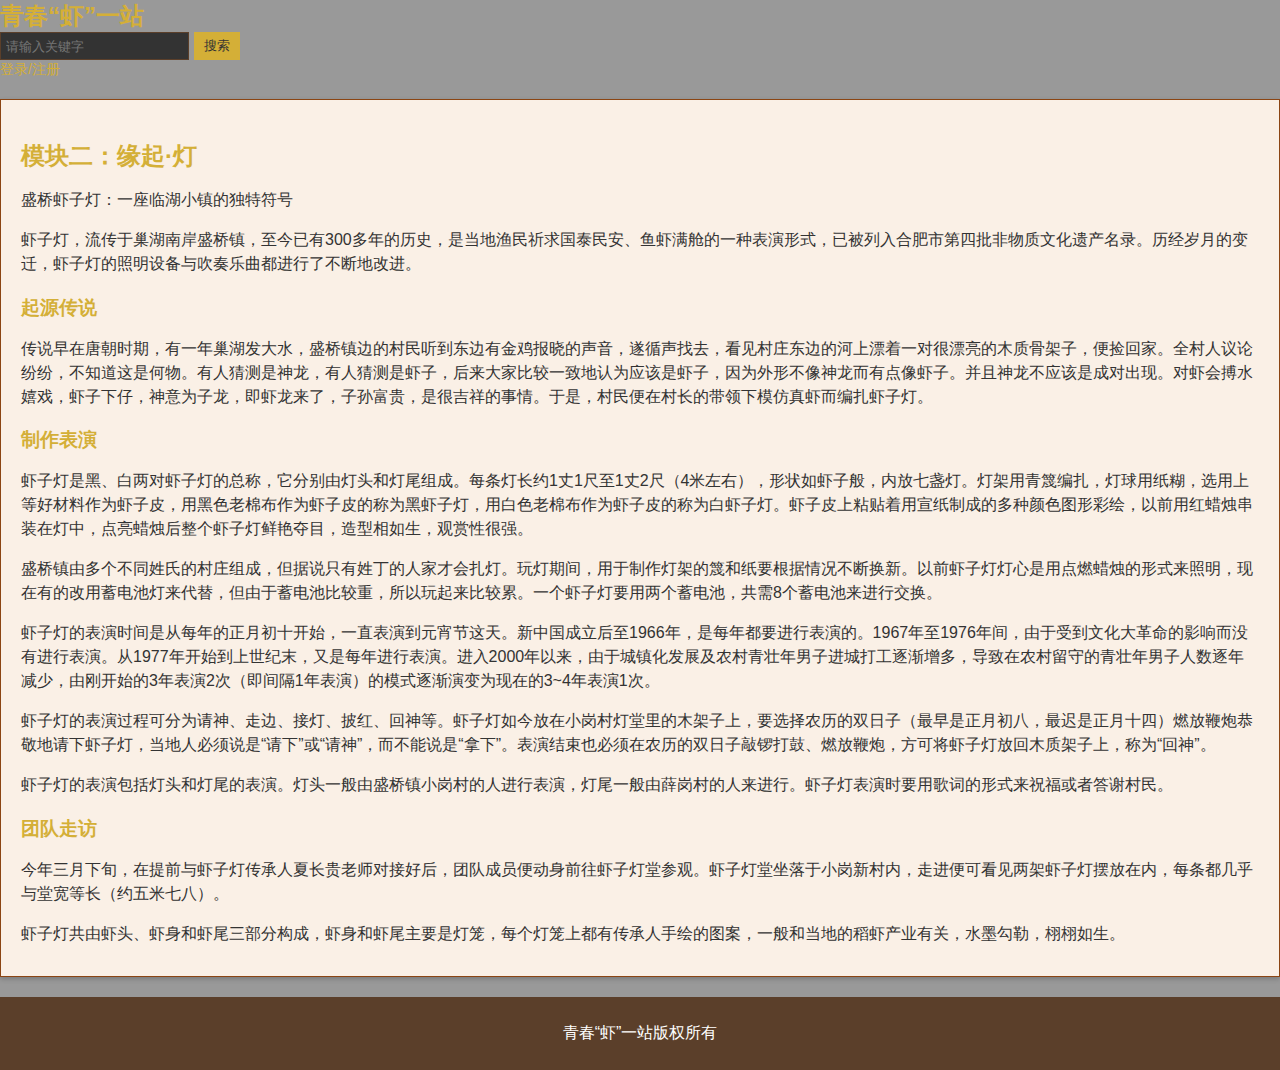
<file: origin.html>
<!DOCTYPE html>
<html lang="en">
<head>
    <meta charset="UTF-8">
    <meta name="viewport" content="width=device-width, initial-scale=1.0">
    <title>缘起·灯</title>
    <link rel="stylesheet" href="style.css">
</head>
<body>
    <!-- 导航栏 -->
    <nav>
        <div class="logo">
            <h1>青春“虾”一站</h1>
        </div>
        <div class="search">
            <input type="text" placeholder="请输入关键字">
            <button>搜索</button>
        </div>
        <div class="login">
            <a href="#">登录/注册</a>
        </div>
    </nav>

    <!-- 模块二：缘起·灯 -->
    <section id="origin">
        <h2>模块二：缘起·灯</h2>
        <p>盛桥虾子灯：一座临湖小镇的独特符号</p>
        <p>虾子灯，流传于巢湖南岸盛桥镇，至今已有300多年的历史，是当地渔民祈求国泰民安、鱼虾满舱的一种表演形式，已被列入合肥市第四批非物质文化遗产名录。历经岁月的变迁，虾子灯的照明设备与吹奏乐曲都进行了不断地改进。</p>

        <!-- 起源传说 -->
        <h3>起源传说</h3>
        <p>传说早在唐朝时期，有一年巢湖发大水，盛桥镇边的村民听到东边有金鸡报晓的声音，遂循声找去，看见村庄东边的河上漂着一对很漂亮的木质骨架子，便捡回家。全村人议论纷纷，不知道这是何物。有人猜测是神龙，有人猜测是虾子，后来大家比较一致地认为应该是虾子，因为外形不像神龙而有点像虾子。并且神龙不应该是成对出现。对虾会搏水嬉戏，虾子下仔，神意为子龙，即虾龙来了，子孙富贵，是很吉祥的事情。于是，村民便在村长的带领下模仿真虾而编扎虾子灯。</p>

        <!-- 制作表演 -->
        <h3>制作表演</h3>
        <p>虾子灯是黑、白两对虾子灯的总称，它分别由灯头和灯尾组成。每条灯长约1丈1尺至1丈2尺（4米左右），形状如虾子般，内放七盏灯。灯架用青篾编扎，灯球用纸糊，选用上等好材料作为虾子皮，用黑色老棉布作为虾子皮的称为黑虾子灯，用白色老棉布作为虾子皮的称为白虾子灯。虾子皮上粘贴着用宣纸制成的多种颜色图形彩绘，以前用红蜡烛串装在灯中，点亮蜡烛后整个虾子灯鲜艳夺目，造型相如生，观赏性很强。</p>
        <p>盛桥镇由多个不同姓氏的村庄组成，但据说只有姓丁的人家才会扎灯。玩灯期间，用于制作灯架的篾和纸要根据情况不断换新。以前虾子灯灯心是用点燃蜡烛的形式来照明，现在有的改用蓄电池灯来代替，但由于蓄电池比较重，所以玩起来比较累。一个虾子灯要用两个蓄电池，共需8个蓄电池来进行交换。</p>
        <p>虾子灯的表演时间是从每年的正月初十开始，一直表演到元宵节这天。新中国成立后至1966年，是每年都要进行表演的。1967年至1976年间，由于受到文化大革命的影响而没有进行表演。从1977年开始到上世纪末，又是每年进行表演。进入2000年以来，由于城镇化发展及农村青壮年男子进城打工逐渐增多，导致在农村留守的青壮年男子人数逐年减少，由刚开始的3年表演2次（即间隔1年表演）的模式逐渐演变为现在的3~4年表演1次。</p>
        <p>虾子灯的表演过程可分为请神、走边、接灯、披红、回神等。虾子灯如今放在小岗村灯堂里的木架子上，要选择农历的双日子（最早是正月初八，最迟是正月十四）燃放鞭炮恭敬地请下虾子灯，当地人必须说是“请下”或“请神”，而不能说是“拿下”。表演结束也必须在农历的双日子敲锣打鼓、燃放鞭炮，方可将虾子灯放回木质架子上，称为“回神”。</p>
        <p>虾子灯的表演包括灯头和灯尾的表演。灯头一般由盛桥镇小岗村的人进行表演，灯尾一般由薛岗村的人来进行。虾子灯表演时要用歌词的形式来祝福或者答谢村民。</p>

        <!-- 团队走访 -->
        <h3>团队走访</h3>
        <p>今年三月下旬，在提前与虾子灯传承人夏长贵老师对接好后，团队成员便动身前往虾子灯堂参观。虾子灯堂坐落于小岗新村内，走进便可看见两架虾子灯摆放在内，每条都几乎与堂宽等长（约五米七八）。</p>
        <p>虾子灯共由虾头、虾身和虾尾三部分构成，虾身和虾尾主要是灯笼，每个灯笼上都有传承人手绘的图案，一般和当地的稻虾产业有关，水墨勾勒，栩栩如生。</p>
    </section>

    <!-- 底部 -->
    <footer>
        <p>青春“虾”一站版权所有</p>
    </footer>
</body>
</html>
</file>
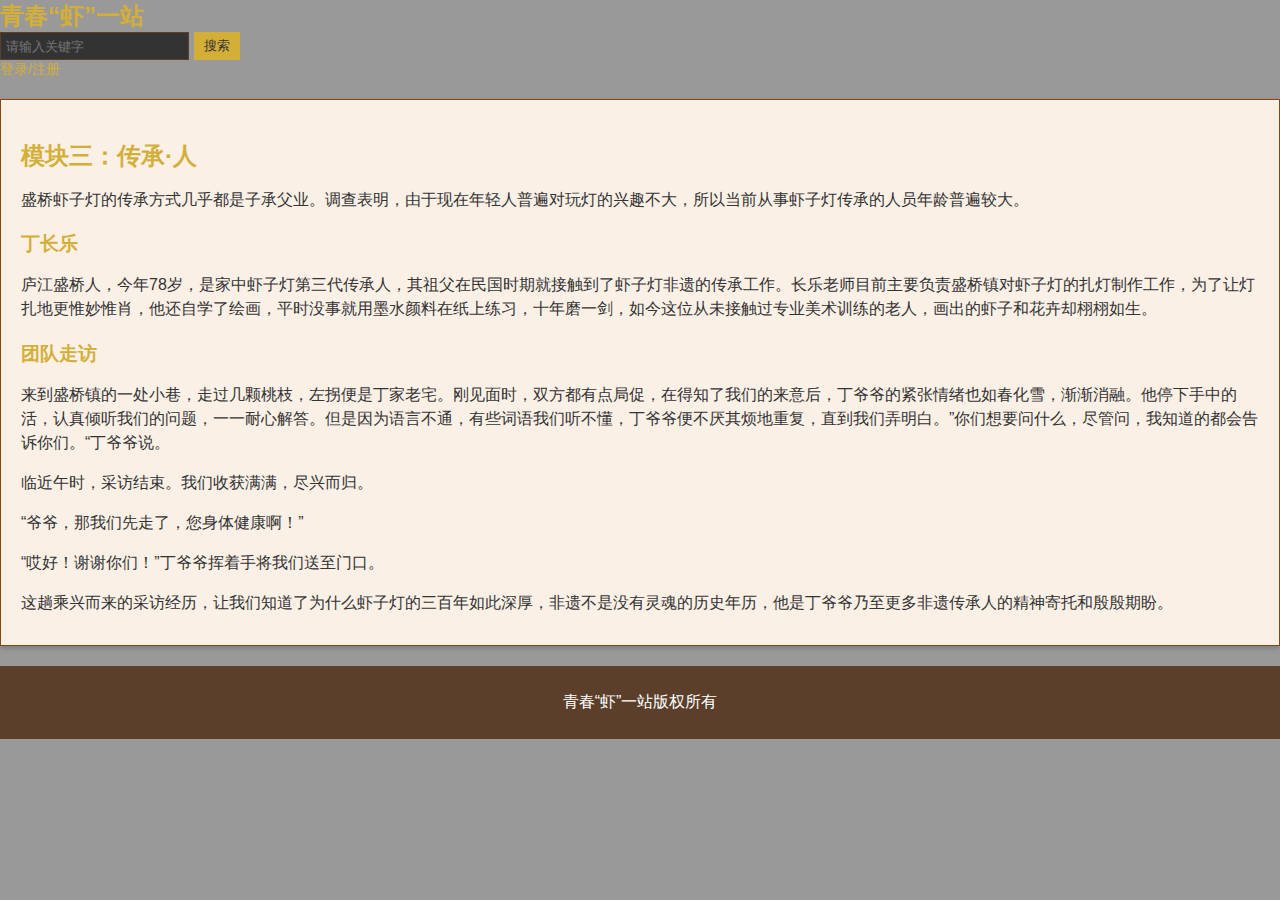
<file: people.html>
<!DOCTYPE html>
<html lang="en">
<head>
    <meta charset="UTF-8">
    <meta name="viewport" content="width=device-width, initial-scale=1.0">
    <title>传承·人</title>
    <link rel="stylesheet" href="style.css">
</head>
<body>
    <!-- 导航栏 -->
    <nav>
        <div class="logo">
            <h1>青春“虾”一站</h1>
        </div>
        <div class="search">
            <input type="text" placeholder="请输入关键字">
            <button>搜索</button>
        </div>
        <div class="login">
            <a href="#">登录/注册</a>
        </div>
    </nav>

    <!-- 模块三：传承·人 -->
    <section id="people">
        <h2>模块三：传承·人</h2>
        <p>盛桥虾子灯的传承方式几乎都是子承父业。调查表明，由于现在年轻人普遍对玩灯的兴趣不大，所以当前从事虾子灯传承的人员年龄普遍较大。</p>

        <!-- 丁长乐介绍 -->
        <div class="传承人">
            <h3>丁长乐</h3>
            <p>庐江盛桥人，今年78岁，是家中虾子灯第三代传承人，其祖父在民国时期就接触到了虾子灯非遗的传承工作。长乐老师目前主要负责盛桥镇对虾子灯的扎灯制作工作，为了让灯扎地更惟妙惟肖，他还自学了绘画，平时没事就用墨水颜料在纸上练习，十年磨一剑，如今这位从未接触过专业美术训练的老人，画出的虾子和花卉却栩栩如生。</p>
        </div>

        <!-- 团队走访 -->
        <h3>团队走访</h3>
        <p>来到盛桥镇的一处小巷，走过几颗桃枝，左拐便是丁家老宅。刚见面时，双方都有点局促，在得知了我们的来意后，丁爷爷的紧张情绪也如春化雪，渐渐消融。他停下手中的活，认真倾听我们的问题，一一耐心解答。但是因为语言不通，有些词语我们听不懂，丁爷爷便不厌其烦地重复，直到我们弄明白。”你们想要问什么，尽管问，我知道的都会告诉你们。“丁爷爷说。</p>
        <p>临近午时，采访结束。我们收获满满，尽兴而归。</p>
        <p>“爷爷，那我们先走了，您身体健康啊！”</p>
        <p>“哎好！谢谢你们！”丁爷爷挥着手将我们送至门口。</p>
        <p>这趟乘兴而来的采访经历，让我们知道了为什么虾子灯的三百年如此深厚，非遗不是没有灵魂的历史年历，他是丁爷爷乃至更多非遗传承人的精神寄托和殷殷期盼。</p>
    </section>

    <!-- 底部 -->
    <footer>
        <p>青春“虾”一站版权所有</p>
    </footer>
</body>
</html>
</file>
<file: style.css>
/* style.css */
 body {
   font-family: "Microsoft YaHei", "微软雅黑", Arial, sans-serif;
   margin: 0;
   min-height: 100vh;
   color: #fff;
 
   background: 
     linear-gradient(rgba(0, 0, 0, 0.4), rgba(0, 0, 0, 0.4)),
     url("https://raw.githubusercontent.com/hahaha-195/xiazideng/main/背景.jpg")
     center / cover no-repeat fixed;
 
   /* 移动端优化 */
   @media (max-width: 768px) {
     background-attachment: scroll;
   }
 }
 
 /* 提升文字可读性 */
 main {
   position: relative;
   z-index: 1;
 }
 <style>
 .parallax-container {
   height: 100vh;
   overflow-x: hidden;
   overflow-y: auto;
   perspective: 1px;
 }
 
 .background-layer {
   position: absolute;
   top: 0;
   left: 0;
   width: 100%;
   height: 100%;
   background: url("你的背景图地址.jpg") center/cover;
   background: url("https://raw.githubusercontent.com/hahaha-195/xiazideng/main/背景.jpg") center/cover;
   transform: translateZ(-1px);
 }
 
 .content-layer {
   position: relative;
   max-width: 800px;
   margin: 20vh auto 0;
   padding: 40px;
   background: rgba(0, 0, 0, 0.7); /* 深色半透明 */
   color: white;
   border-radius: 10px;
 }
 </style>
 
 <div class="parallax-container">
   <div class="background-layer"></div>
   <div class="content-layer">
     <h2>你的标题</h2>
     <p>滚动时背景保持固定...</p>
   </div>
 </div>
 /* 导航栏样式 */
 nav {
   display: flex;
     justify-content: space-between;
     align-items: center;
     background-color: #5B3F2A; /* 深棕色背景 */
     padding: 10px 20px;
 }
 
 .logo h1 {
      margin: 0;
     font-size: 24px;
     color: #D4AF37; /* 金色文字 */
 }
 .search {
     display: flex;
     gap: 5px;
 }
 
 .search input {
     background-color: #333333;
     border: 1px solid #5B3F2A;
     color: #FFFFFF;
     padding: 5px;
 }
 
 .search button {
     background-color: #D4AF37; /* 金色按钮 */
     border: none;
     color: #333333;
     padding: 5px 10px;
     cursor: pointer;
 }
 .login a {
     color: #D4AF37; /* 金色链接 */
     text-decoration: none;
     font-size: 14px;
 }
 .date {
     font-size: 14px;
 }
 #modules {
     display: flex;
     flex-wrap: wrap;
     gap: 20px;
     padding: 20px;
 }
 
 .module {
     background-color: #333333;
     border: 1px solid #5B3F2A;
     padding: 20px;
     width: calc(33.33% - 20px);
     text-align: center;
 }
 
 .module h3 {
     color: #D4AF37; /* 金色标题 */
 }
 .nav-links {
     list-style: none;
     display: flex;
     gap: 20px;
 }
 
 .nav-links li a {
     color: #FFD700; /* 金色链接 */
     text-decoration: none;
     font-size: 16px;
 }
 
 /* 轮播图样式 */
 .swiper {
     width: 50%;
     height: 700px;
 }
 
 .swiper-slide {
     display: flex;
     justify-content: center;
     align-items: center;
     background-color: #8B4513; /* 深棕色背景 */
     border: 1px solid #FFC0CB; /* 深灰色边框 */
     box-shadow: 0 2px 5px rgba(0, 0, 0, 0.2);
 }
 
 .swiper-slide img {
     max-width: 100%;
     height: auto;
 }
 .swiper-slide-content {
     position: absolute;
     top: 50%;
     left: 50%;
     transform: translate(-50%, -50%);
     text-align: center;
     color: #FFFFFF;
     background-color: rgba(0, 0, 0, 0.5);
     padding: 10px; /* 减少内容的内边距 */
     border-radius: 10px;
 }
 
 .swiper-slide h2 {
     color: #FFD700; /* 金色标题 */
     text-align: center;
     font-size: 24px;
 }
 .swiper-slide .more {
     display: inline-block;
     background-color: #D4AF37; /* 金色按钮 */
     color: #333333;
     text-decoration: none;
     padding: 5px 10px; /* 减少按钮的内边距 */
     border-radius: 5px;
     margin-top: 10px; /* 减少按钮与内容的间距 */
 }
 /* 模块样式 */
 section {
     padding: 20px;
     margin: 20px 0;
     background-color: #FAF0E6; /* 米白色背景 */
     border: 1px solid #8B4513; /* 深棕色边框 */
     box-shadow: 0 2px 5px rgba(0, 0, 0, 0.2);
 }
 
 section h2 {
    color: #D4AF37; /* 金色标题 */
 }
 
 section img {
     max-width: 100%;
     height: auto;
     display: block;
     margin: 20px auto;
 }
 
 section p {
     text-align: center;
     font-size: 16px;
     color: #333333; /* 深灰色文字 */
 }
 /* 模块二：缘起·灯样式 */
 #origin {
     padding: 20px;
     background-color:#FAF0E6;; /* 深灰色背景 */
     color: #333333; /* 白色文字 */
 text-align: left; /* 文字左对齐 */
 }
 
 #origin h2, #origin h3 {
     color: #D4AF37; /* 金色标题 */
 margin-bottom: 10px; /* 减少标题间距 */
 }
 
 #origin p {
     line-height: 1.5; /* 调整行间距 */
     margin-bottom: 10px; /* 减少段落间距 */
 text-align: left; /* 确保段落文字左对齐 */
 }
 
 footer {
     background-color: #5B3F2A; /* 深棕色背景 */
     padding: 5px 10px;
     text-align: center;
     color: #FFFFFF;
 }
 /* 模块三：传承·人样式 */
 #people {
     padding: 20px;
     background-color: #FAF0E6; /* 深灰色背景 */
     color: #333333; /* 白色文字 */
 text-align: left; /* 文字左对齐 */
 }
 
 #people h2, #people h3 {
     color: #D4AF37; /* 金色标题 */
 margin-bottom: 10px; /* 减少标题间距 */
 }
 
 #people p {
     line-height: 1.5; /* 调整行间距 */
     margin-bottom: 10px; /* 减少段落间距 */
 text-align: left; /* 确保段落文字左对齐 */
 }
 
 /* 传承人样式 */
 .传承人 {
     margin-bottom: 20px;
 }
 /* 模块四：展示·物样式 */
 #exhibition {
     padding: 20px;
     background-color: #FAF0E6; /* 深灰色背景 */
     color: #333333; /* 白色文字 */
 text-align: left; /* 文字左对齐 */
 }
 
 #exhibition h2, #exhibition h3 {
     color: #D4AF37; /* 金色标题 */
 margin-bottom: 10px; /* 减少标题间距 */
 }
 
 #exhibition p {
     line-height: 1.5; /* 调整行间距 */
     margin-bottom: 10px; /* 减少段落间距 */
 text-align: left; /* 确保段落文字左对齐 */
 }
 
 /* 展示物品样式 */
 .exhibit-item {
     margin-bottom: 20px;
 }
 
 .exhibit-item img {
     max-width: 100%;
     height: auto;
     display: block;
     margin: 10px 0;
 }
 
 /* 底部样式 */
 footer {
     background-color: #5B3F2A; /* 深棕色背景 */
     padding: 10px 20px; /* 减少底部的内边距 */
     text-align: center;
     color: #FFFFFF;
 }‌‍
</file>
